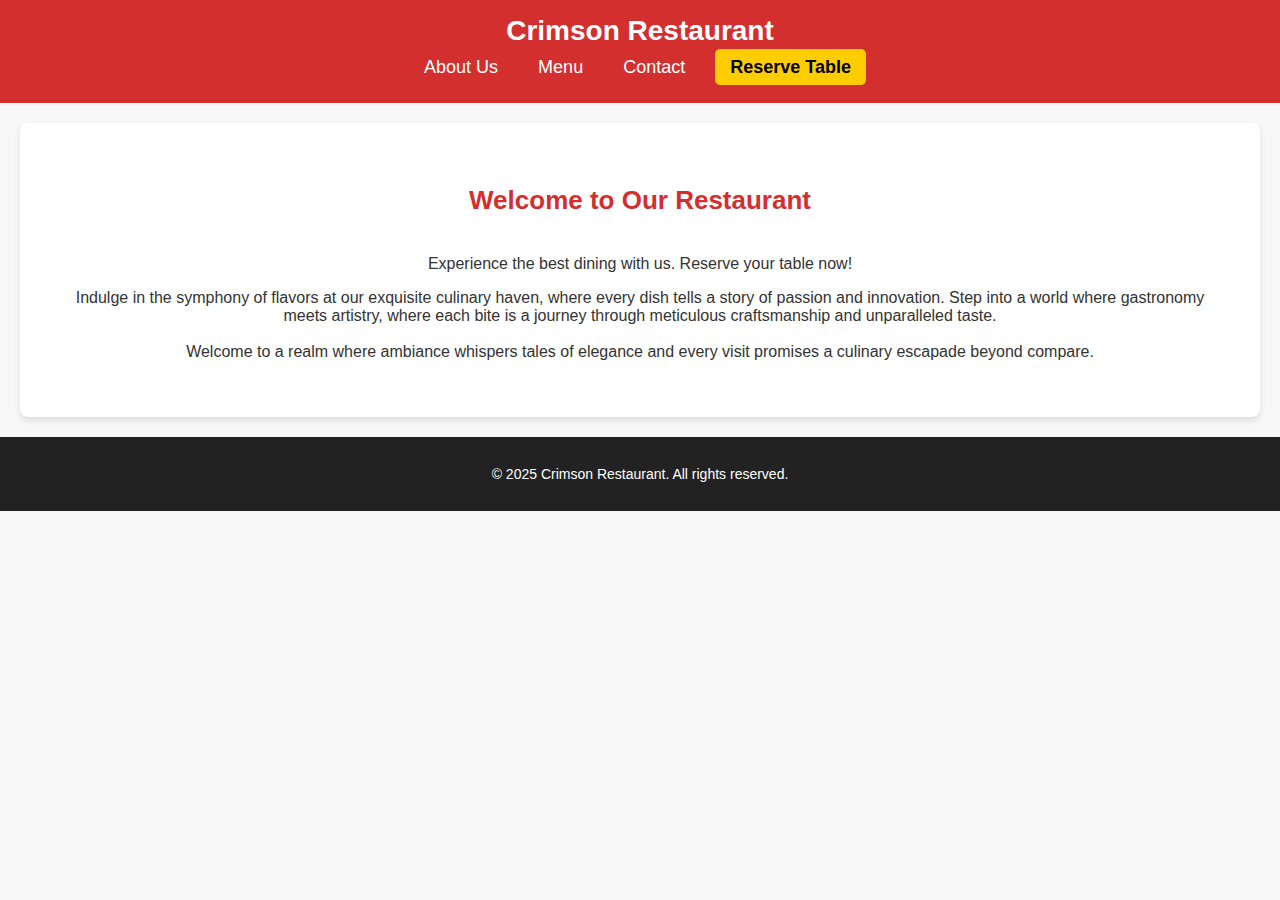
<file: index.html>
<!DOCTYPE html>
<html lang="en">
<head>
    <meta charset="UTF-8">
    <meta name="viewport" content="width=device-width, initial-scale=1.0">
    <title>Restaurant Table Reservation</title>
    <link rel="stylesheet" href="style.css">
</head>
<body>
    <header>
        <h1>Crimson Restaurant</h1>
        <nav>
            <ul>
                
                <li><a href="aboutus.html">About Us</a></li>
                <li><a href="menu.html">Menu</a></li>
                <li><a href="contact.html">Contact</a></li>
                <li><a href="reserve.html" class="reserve-button">Reserve Table</a></li>
            </ul>
        </nav>
    </header>

    <main>
        <section id="home">
            <h2>Welcome to Our Restaurant</h2>
            <p><br>Experience the best dining with us. Reserve your table now!</p>
              Indulge in the symphony of flavors at our exquisite culinary haven,
          where every dish tells a story of passion and innovation. Step into a
          world where gastronomy meets artistry, where each bite is a journey
          through meticulous craftsmanship and unparalleled taste. <br /><br />
          Welcome to a realm where ambiance whispers tales of elegance and every
          visit promises a culinary escapade beyond compare.
        </p>
        </section>

    </main>

    <footer>
        <p>&copy; 2025 Crimson Restaurant. All rights reserved.</p>
    </footer>
</body>
</html>
</file>
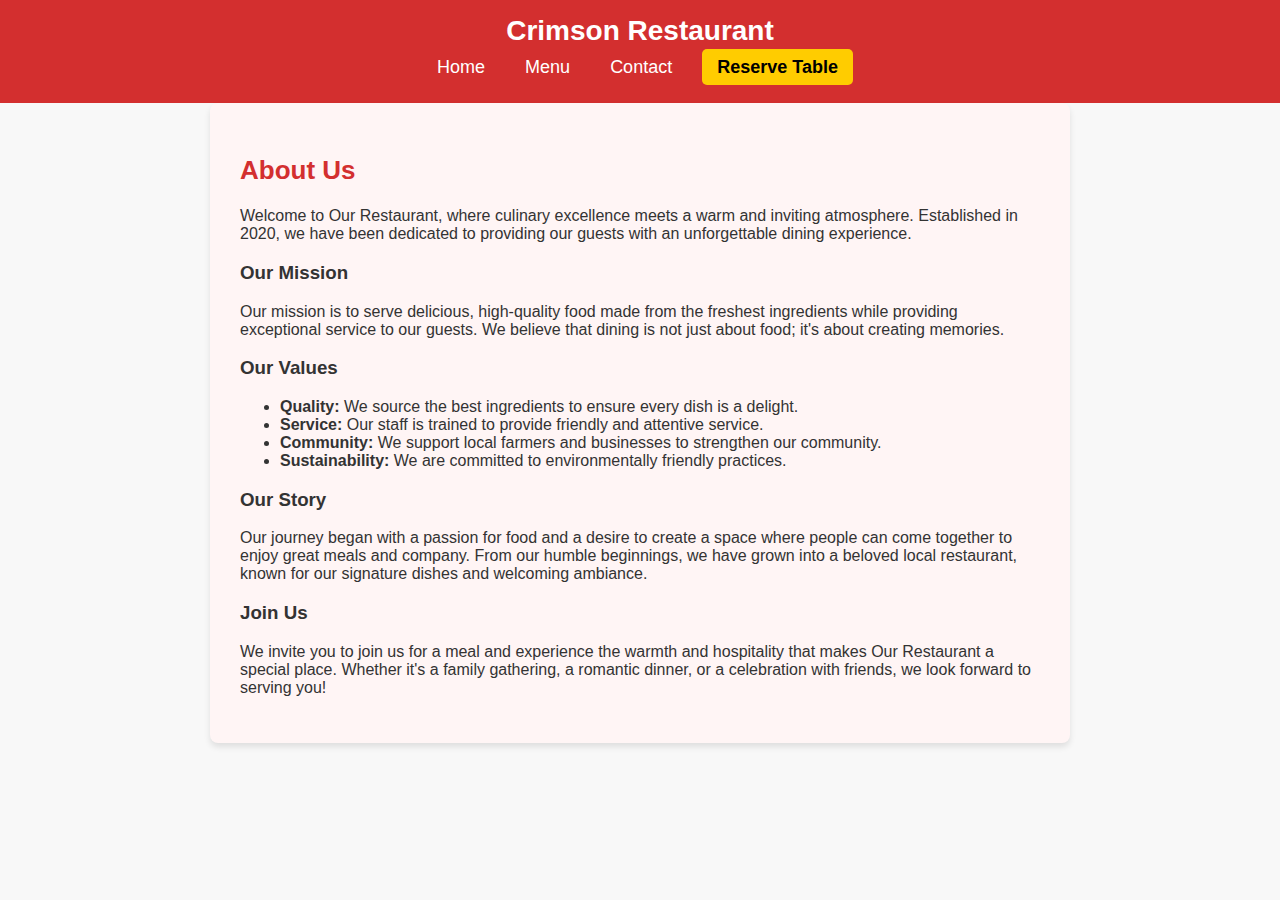
<file: aboutus.html>
<!DOCTYPE html>
<html lang="en">
<head>
    <meta charset="UTF-8">
    <meta name="viewport" content="width=device-width, initial-scale=1.0">
    <title>Restaurant Table Reservation</title>
    <link rel="stylesheet" href="style.css">
</head>
<body>
    <header>
        <h1>Crimson Restaurant</h1>
        <nav>
            <ul>
                <li><a href="index.html">Home</a></li>
                
                <li><a href="menu.html">Menu</a></li>
                <li><a href="contact.html">Contact</a></li>
                <li><a href="reserve.html" class="reserve-button">Reserve Table</a></li>
            </ul>
        </nav>
    </header>
<section id="about">
    <h2>About Us</h2>
    <p>Welcome to Our Restaurant, where culinary excellence meets a warm and inviting atmosphere. Established in 2020, we have been dedicated to providing our guests with an unforgettable dining experience.</p>
    
    <h3>Our Mission</h3>
    <p>Our mission is to serve delicious, high-quality food made from the freshest ingredients while providing exceptional service to our guests. We believe that dining is not just about food; it's about creating memories.</p>
    
    <h3>Our Values</h3>
    <ul>
        <li><strong>Quality:</strong> We source the best ingredients to ensure every dish is a delight.</li>
        <li><strong>Service:</strong> Our staff is trained to provide friendly and attentive service.</li>
        <li><strong>Community:</strong> We support local farmers and businesses to strengthen our community.</li>
        <li><strong>Sustainability:</strong> We are committed to environmentally friendly practices.</li>
    </ul>
    
    <h3>Our Story</h3>
    <p>Our journey began with a passion for food and a desire to create a space where people can come together to enjoy great meals and company. From our humble beginnings, we have grown into a beloved local restaurant, known for our signature dishes and welcoming ambiance.</p>
    
    <h3>Join Us</h3>
    <p>We invite you to join us for a meal and experience the warmth and hospitality that makes Our Restaurant a special place. Whether it's a family gathering, a romantic dinner, or a celebration with friends, we look forward to serving you!</p>
</section>
</file>
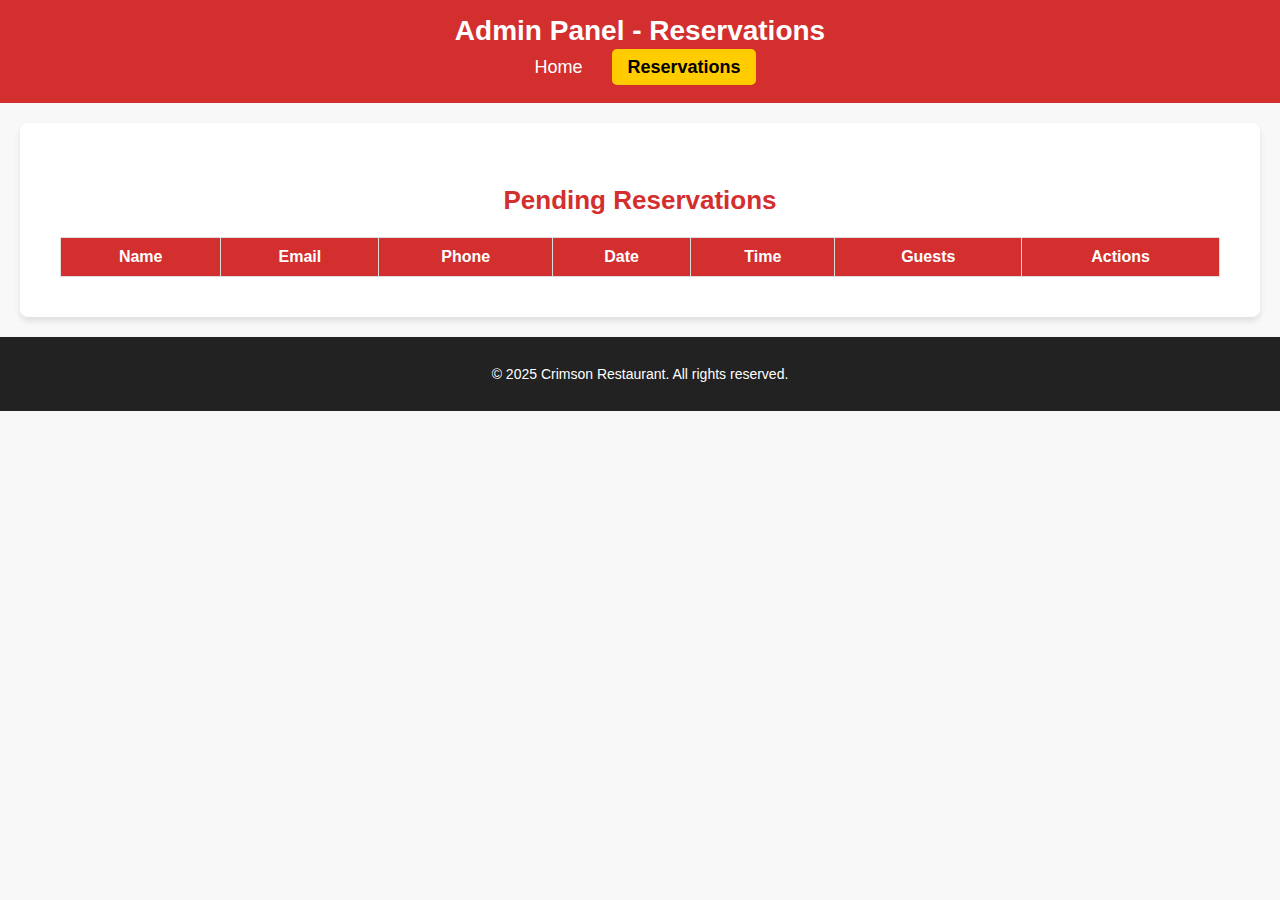
<file: admin.html>
<!DOCTYPE html>
<html lang="en">
<head>
    <meta charset="UTF-8">
    <meta name="viewport" content="width=device-width, initial-scale=1.0">
    <title>Crimson Restaurant</title>
    <link rel="stylesheet" href="style.css">
</head>
<body>
    <header>
        <h1>Admin Panel - Reservations</h1>
        <nav>
            <ul>
                <li><a href="index.html">Home</a></li>
                <li><a href="admin" class="reserve-button">Reservations</a></li>
            </ul>
        </nav>
    </header>

    <main>
        <section id="admin">
            <h2>Pending Reservations</h2>
            <table id="reservationTable">
                <thead>
                    <tr>
                        <th>Name</th>
                        <th>Email</th>
                        <th>Phone</th>
                        <th>Date</th>
                        <th>Time</th>
                        <th>Guests</th>
                        <th>Actions</th>
                    </tr>
                </thead>
                <tbody></tbody>
            </table>
        </section>
    </main>

    <footer>
        <p>&copy; 2025 Crimson Restaurant. All rights reserved.</p>
    </footer>

    <script>
        function loadReservations() {
            let reservations = JSON.parse(localStorage.getItem("reservations")) || [];
            let tableBody = document.querySelector("#reservationTable tbody");

            tableBody.innerHTML = "";

            reservations.forEach((res, index) => {
                let row = tableBody.insertRow();
                row.innerHTML = `
                    <td>${res.name}</td>
                    <td>${res.email}</td>
                    <td>${res.phone}</td>
                    <td>${res.date}</td>
                    <td>${res.time}</td>
                    <td>${res.guests}</td>
                    <td>
                        <button onclick="approveReservation(${index})">Approve</button>
                        <button onclick="denyReservation(${index})">Deny</button>
                    </td>
                `;
            });
        }

        function approveReservation(index) {
            let reservations = JSON.parse(localStorage.getItem("reservations")) || [];
            alert(`Reservation for ${reservations[index].name} has been approved!`);
            reservations.splice(index, 1);
            localStorage.setItem("reservations", JSON.stringify(reservations));
            loadReservations();
        }

        function denyReservation(index) {
            let reservations = JSON.parse(localStorage.getItem("reservations")) || [];
            alert(`Reservation for ${reservations[index].name} has been denied.`);
            reservations.splice(index, 1);
            localStorage.setItem("reservations", JSON.stringify(reservations));
            loadReservations();
        }

        document.addEventListener("DOMContentLoaded", loadReservations);
    </script>
</body>
</html>
</file>
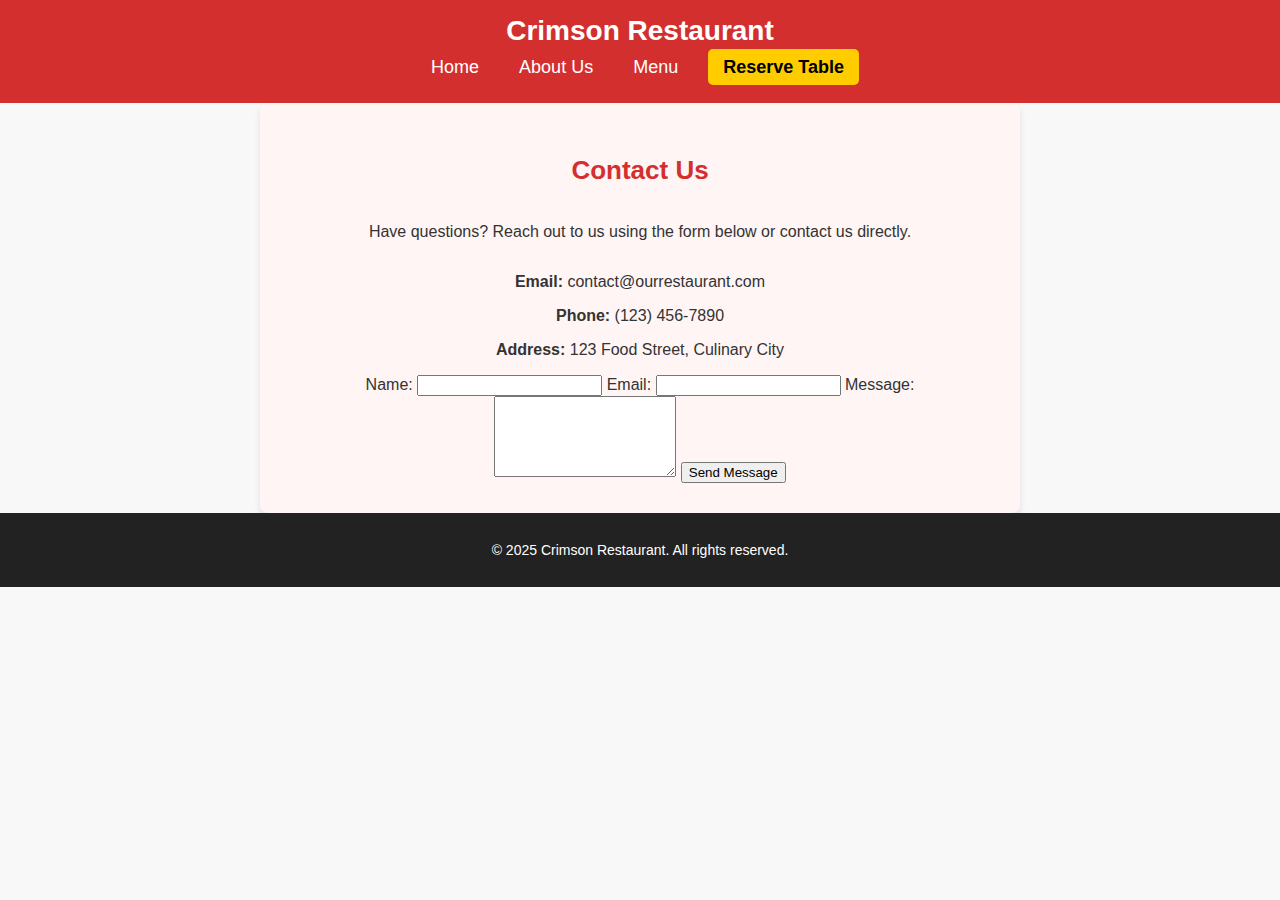
<file: contact.html>
<!DOCTYPE html>
<html lang="en">
<head>
    <meta charset="UTF-8">
    <meta name="viewport" content="width=device-width, initial-scale=1.0">
    <title>Contact Us - Our Restaurant</title>
    <link rel="stylesheet" href="style.css">
</head>
<body>
    <header>
        <h1>Crimson Restaurant</h1>
        <nav>
            <ul>
                <li><a href="index.html">Home</a></li>
                <li><a href="aboutus.html">About Us</a></li>
                <li><a href="menu.html">Menu</a></li>
                <li><a href="reserve.html" class="reserve-button">Reserve Table</a></li>
            </ul>
        </nav>
    </header>

    <main>
        <section id="contact">
            <h2>Contact Us</h2>
            <p>Have questions? Reach out to us using the form below or contact us directly.</p>
            
            <div class="contact-info">
                <p><strong>Email:</strong> contact@ourrestaurant.com</p>
                <p><strong>Phone:</strong> (123) 456-7890</p>
                <p><strong>Address:</strong> 123 Food Street, Culinary City</p>
            </div>

            <form action="#" method="post">
                <label for="name">Name:</label>
                <input type="text" id="name" name="name" required>

                <label for="email">Email:</label>
                <input type="email" id="email" name="email" required>

                <label for="message">Message:</label>
                <textarea id="message" name="message" rows="5" required></textarea>

                <button type="submit">Send Message</button>
            </form>
        </section>
    </main>

    <footer>
        <p>&copy; 2025 Crimson Restaurant. All rights reserved.</p>
    </footer>
</body>
</html>
</file>
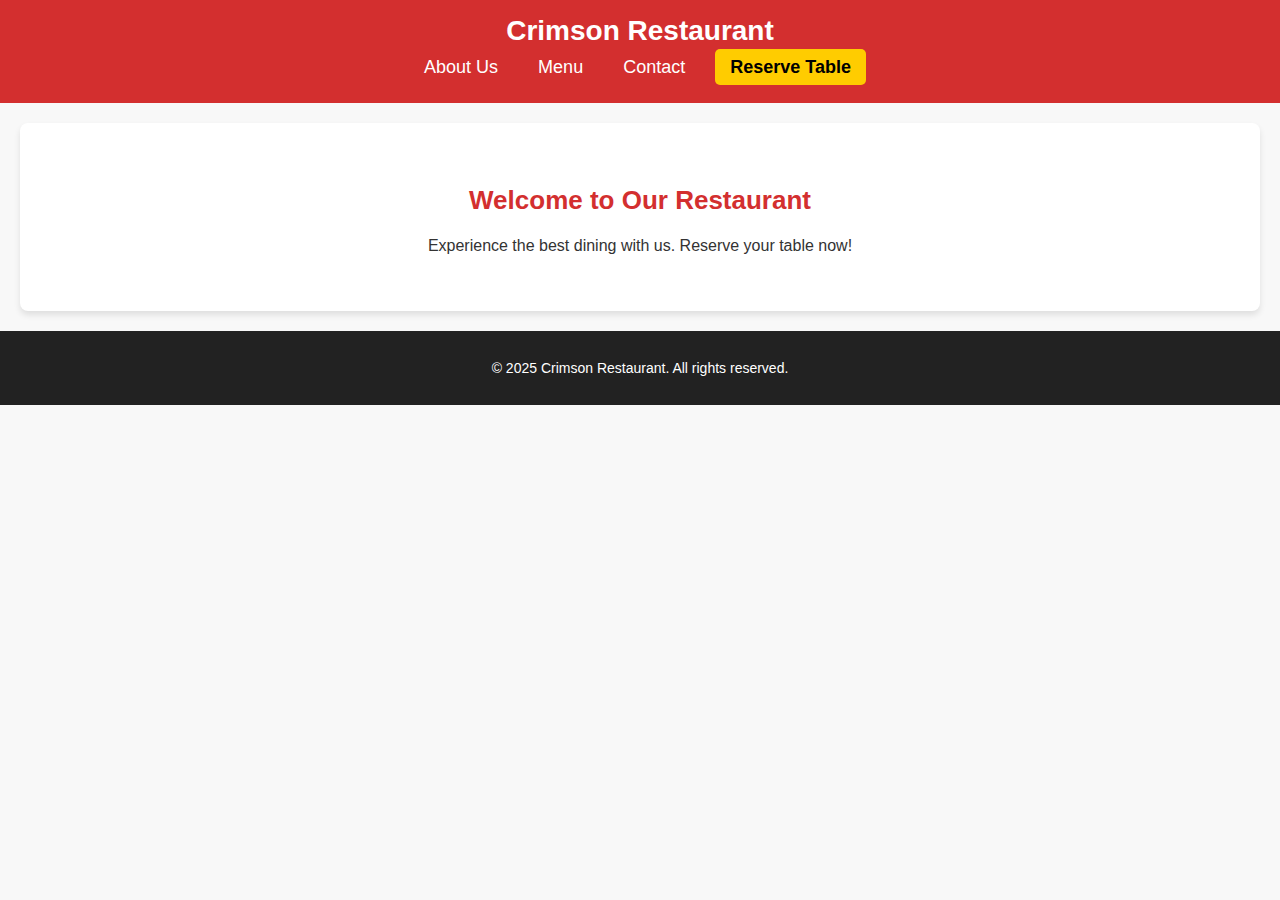
<file: home.html>
<!DOCTYPE html>
<html lang="en">
<head>
    <meta charset="UTF-8">
    <meta name="viewport" content="width=device-width, initial-scale=1.0">
    <title>Restaurant Table Reservation</title>
    <link rel="stylesheet" href="style.css">
</head>
<body>
    <header>
        <h1>Crimson Restaurant</h1>
        <nav>
            <ul>
                
                <li><a href="aboutus.html">About Us</a></li>
                <li><a href="menu.html">Menu</a></li>
                <li><a href="contact.html">Contact</a></li>
                <li><a href="reserve.html" class="reserve-button">Reserve Table</a></li>
            </ul>
        </nav>
    </header>

    <main>
        <section id="home">
            <h2>Welcome to Our Restaurant</h2>
            <p>Experience the best dining with us. Reserve your table now!</p>
        </section>
    </main>

    <footer>
        <p>&copy; 2025 Crimson Restaurant. All rights reserved.</p>
    </footer>
</body>
</html>
</file>
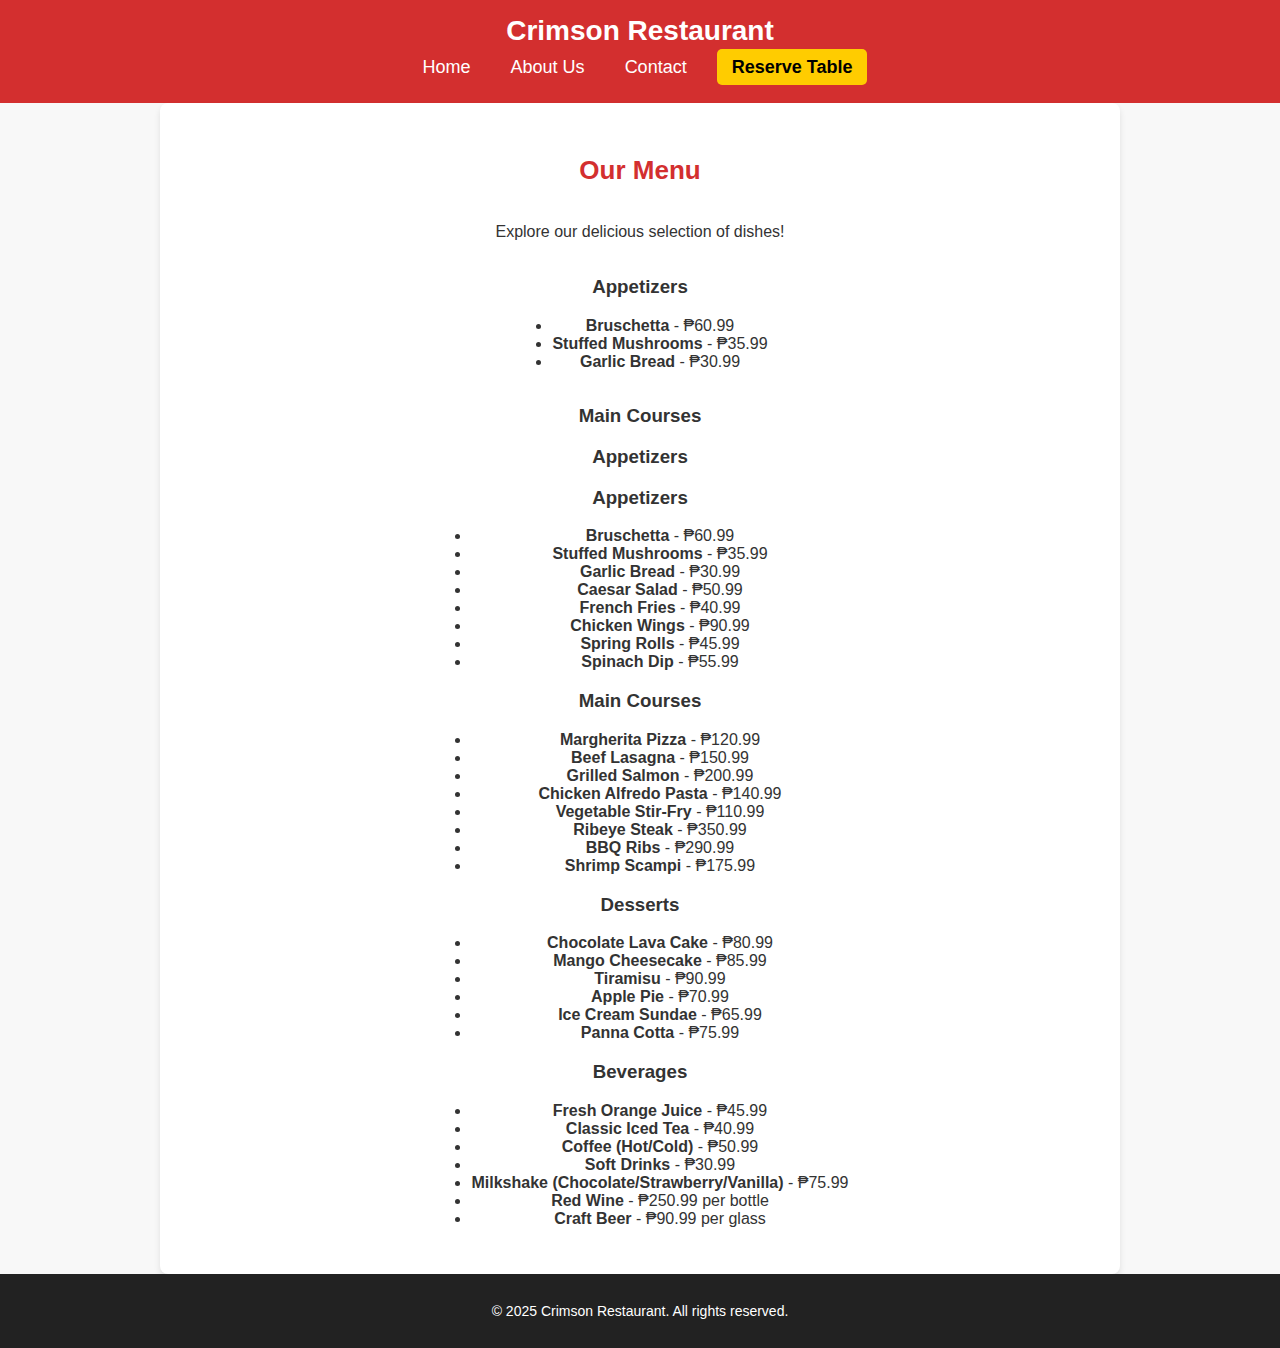
<file: menu.html>
<!DOCTYPE html>
<html lang="en">
<head>
    <meta charset="UTF-8">
    <meta name="viewport" content="width=device-width, initial-scale=1.0">
    <title>Menu - Our Restaurant</title>
    <link rel="stylesheet" href="style.css">
</head>
<body>
    <header>
        <h1>Crimson Restaurant</h1>
        <nav>
            <ul>
                <li><a href="index.html">Home</a></li>
                <li><a href="aboutus.html">About Us</a></li>
                <li><a href="contact.html">Contact</a></li>
                <li><a href="reserve.html" class="reserve-button">Reserve Table</a></li>
            </ul>
        </nav>
    </header>

    <main>
        <section id="menu">
            <h2>Our Menu</h2>
            <p>Explore our delicious selection of dishes!</p>

            <div class="menu-category">
                <h3>Appetizers</h3>
                <ul>
                    <li><strong>Bruschetta</strong> - ₱60.99</li>
                    <li><strong>Stuffed Mushrooms</strong> - ₱35.99</li>
                    <li><strong>Garlic Bread</strong> - ₱30.99</li>
                </ul>
            </div>

            <div class="menu-category">
                <h3>Main Courses</h3>
                <h3>Appetizers</h3>
<h3>Appetizers</h3>
<ul>
    <li><strong>Bruschetta</strong> - ₱60.99</li>
    <li><strong>Stuffed Mushrooms</strong> - ₱35.99</li>
    <li><strong>Garlic Bread</strong> - ₱30.99</li>
    <li><strong>Caesar Salad</strong> - ₱50.99</li>
    <li><strong>French Fries</strong> - ₱40.99</li>
    <li><strong>Chicken Wings</strong> - ₱90.99</li>
    <li><strong>Spring Rolls</strong> - ₱45.99</li>
    <li><strong>Spinach Dip</strong> - ₱55.99</li>
</ul>

<h3>Main Courses</h3>
<ul>
    <li><strong>Margherita Pizza</strong> - ₱120.99</li>
    <li><strong>Beef Lasagna</strong> - ₱150.99</li>
    <li><strong>Grilled Salmon</strong> - ₱200.99</li>
    <li><strong>Chicken Alfredo Pasta</strong> - ₱140.99</li>
    <li><strong>Vegetable Stir-Fry</strong> - ₱110.99</li>
    <li><strong>Ribeye Steak</strong> - ₱350.99</li>
    <li><strong>BBQ Ribs</strong> - ₱290.99</li>
    <li><strong>Shrimp Scampi</strong> - ₱175.99</li>
</ul>

<h3>Desserts</h3>
<ul>
    <li><strong>Chocolate Lava Cake</strong> - ₱80.99</li>
    <li><strong>Mango Cheesecake</strong> - ₱85.99</li>
    <li><strong>Tiramisu</strong> - ₱90.99</li>
    <li><strong>Apple Pie</strong> - ₱70.99</li>
    <li><strong>Ice Cream Sundae</strong> - ₱65.99</li>
    <li><strong>Panna Cotta</strong> - ₱75.99</li>
</ul>

<h3>Beverages</h3>
<ul>
    <li><strong>Fresh Orange Juice</strong> - ₱45.99</li>
    <li><strong>Classic Iced Tea</strong> - ₱40.99</li>
    <li><strong>Coffee (Hot/Cold)</strong> - ₱50.99</li>
    <li><strong>Soft Drinks</strong> - ₱30.99</li>
    <li><strong>Milkshake (Chocolate/Strawberry/Vanilla)</strong> - ₱75.99</li>
    <li><strong>Red Wine</strong> - ₱250.99 per bottle</li>
    <li><strong>Craft Beer</strong> - ₱90.99 per glass</li>
</ul>


            </div>
        </section>
    </main>

    <footer>
        <p>&copy; 2025  Crimson Restaurant. All rights reserved.</p>
    </footer>
</body>
</html>
</file>
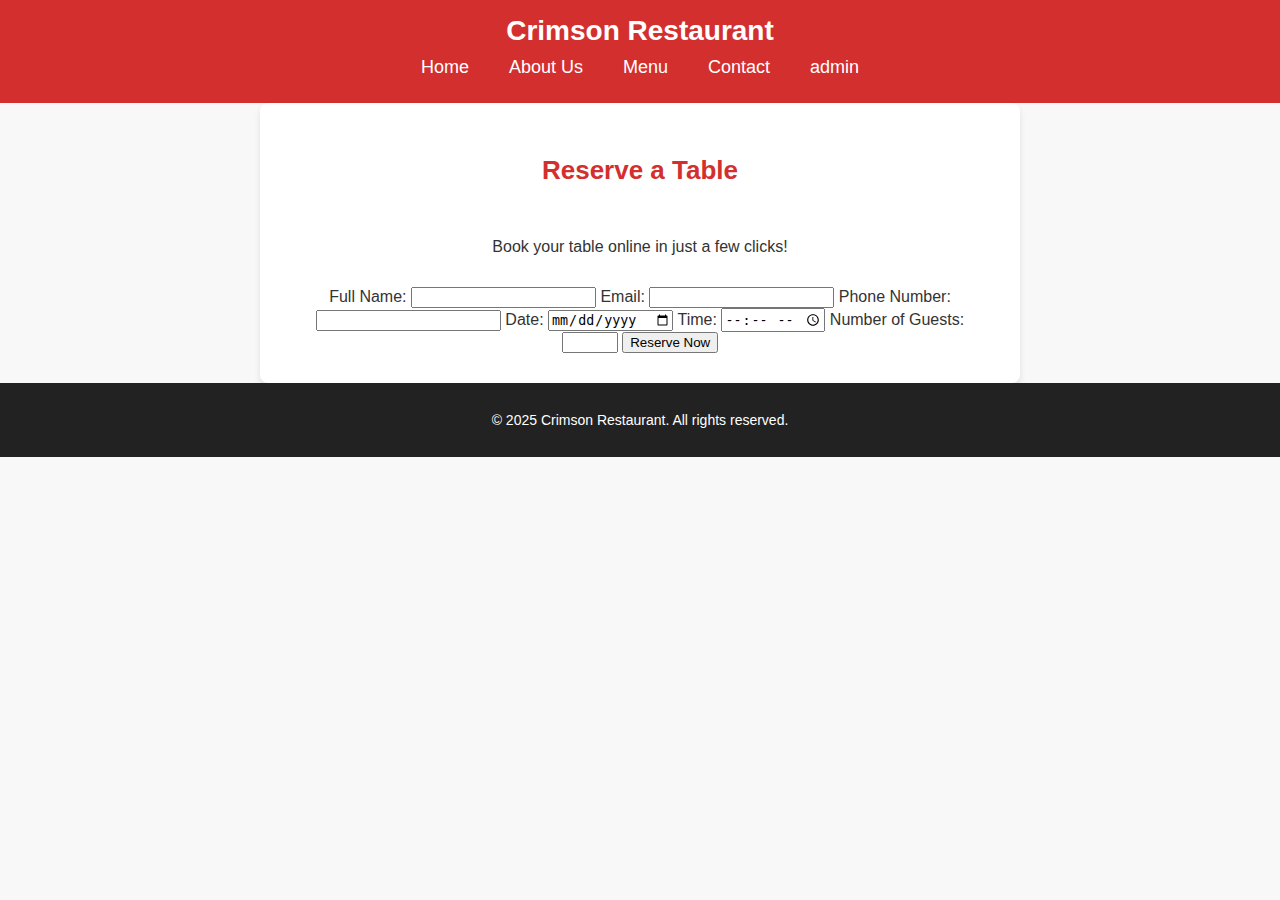
<file: reserve.html>
<!DOCTYPE html>
<html lang="en">
<head>
    <meta charset="UTF-8">
    <meta name="viewport" content="width=device-width, initial-scale=1.0">
    <title>Reserve a Table - Our Restaurant</title>
    <link rel="stylesheet" href="style.css">
</head>
<body>
    <header>
        <h1>Crimson Restaurant</h1>
        <nav>
            <ul>
                <li><a href="index.html">Home</a></li>
                <li><a href="aboutus.html">About Us</a></li>
                <li><a href="menu.html">Menu</a></li>
                <li><a href="contact.html">Contact</a></li>
                <li><a href="admin.html">admin</a></li>
            </ul>
        </nav>
    </header>

    <main>
        <section id="reserve">
            <h2>Reserve a Table</h2>
            <p>Book your table online in just a few clicks!</p>

            <form id="reservationForm">
                <label for="name">Full Name:</label>
                <input type="text" id="name" name="name" required>

                <label for="email">Email:</label>
                <input type="email" id="email" name="email" required>

                <label for="phone">Phone Number:</label>
                <input type="tel" id="phone" name="phone" required>

                <label for="date">Date:</label>
                <input type="date" id="date" name="date" required>

                <label for="time">Time:</label>
                <input type="time" id="time" name="time" required>

                <label for="guests">Number of Guests:</label>
                <input type="number" id="guests" name="guests" min="1" max="20" required>

                <button type="submit">Reserve Now</button>
            </form>
        </section>
    </main>

    <footer>
        <p>&copy; 2025 Crimson Restaurant. All rights reserved.</p>
    </footer>

    <script>
        document.getElementById("reservationForm").addEventListener("submit", function(event) {
            event.preventDefault();

            let reservation = {
                name: document.getElementById("name").value,
                email: document.getElementById("email").value,
                phone: document.getElementById("phone").value,
                date: document.getElementById("date").value,
                time: document.getElementById("time").value,
                guests: document.getElementById("guests").value
            };

            let reservations = JSON.parse(localStorage.getItem("reservations")) || [];
            reservations.push(reservation);
            localStorage.setItem("reservations", JSON.stringify(reservations));

            alert("Reservation submitted!");
            document.getElementById("reservationForm").reset();
        });
    </script>
</body>
</html>
</file>
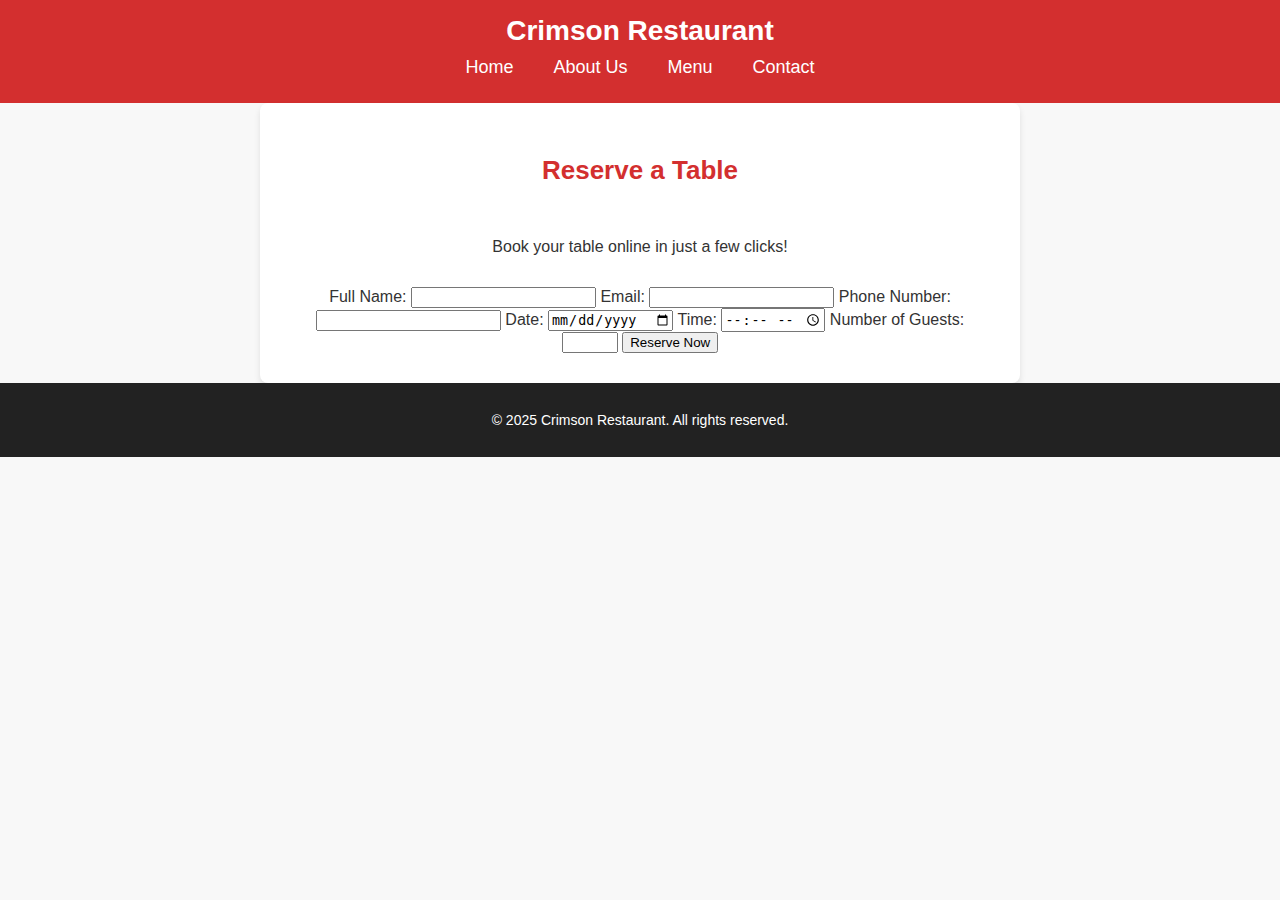
<file: reservetable.html>
<!DOCTYPE html>
<html lang="en">
<head>
    <meta charset="UTF-8">
    <meta name="viewport" content="width=device-width, initial-scale=1.0">
    <title>Reserve a Table - Our Restaurant</title>
    <link rel="stylesheet" href="style.css">
</head>
<body>
    <header>
        <h1>Crimson Restaurant</h1>
        <nav>
            <ul>
                <li><a href="index.html">Home</a></li>
                <li><a href="aboutus.html">About Us</a></li>
                <li><a href="menu.html">Menu</a></li>
                <li><a href="contact.html">Contact</a></li>
            
            </ul>
        </nav>
    </header>

    <main>
        <section id="reserve">
            <h2>Reserve a Table</h2>
            <p>Book your table online in just a few clicks!</p>

            <form id="reservationForm">
                <label for="name">Full Name:</label>
                <input type="text" id="name" name="name" required>

                <label for="email">Email:</label>
                <input type="email" id="email" name="email" required>

                <label for="phone">Phone Number:</label>
                <input type="tel" id="phone" name="phone" required>

                <label for="date">Date:</label>
                <input type="date" id="date" name="date" required>

                <label for="time">Time:</label>
                <input type="time" id="time" name="time" required>

                <label for="guests">Number of Guests:</label>
                <input type="number" id="guests" name="guests" min="1" max="20" required>

                <button type="submit">Reserve Now</button>
            </form>
        </section>
    </main>

    <footer>
        <p>&copy; 2025 Crimson Restaurant. All rights reserved.</p>
    </footer>

    <script>
        document.getElementById("reservationForm").addEventListener("submit", function(event) {
            event.preventDefault();

            let reservation = {
                name: document.getElementById("name").value,
                email: document.getElementById("email").value,
                phone: document.getElementById("phone").value,
                date: document.getElementById("date").value,
                time: document.getElementById("time").value,
                guests: document.getElementById("guests").value
            };

            let reservations = JSON.parse(localStorage.getItem("reservations")) || [];
            reservations.push(reservation);
            localStorage.setItem("reservations", JSON.stringify(reservations));

            alert("Reservation submitted!");
            document.getElementById("reservationForm").reset();
        });
    </script>
</body>
</html>
</file>
<file: style.css>
/* General Styles */
body {
    font-family: Arial, sans-serif;
    margin: 0;
    padding: 0;
    background-color: #f8f8f8;
    color: #333;
}

/* Header Styles */
header {
    background-color: #d32f2f;
    color: white;
    padding: 15px 0;
    text-align: center;
}

header h1 {
    margin: 0;
    font-size: 28px;
}

nav ul {
    list-style: none;
    padding: 0;
    margin: 10px 0;
    display: flex;
    justify-content: center;
    gap: 20px;
}

nav ul li {
    display: inline;
}

nav ul li a {
    color: white;
    text-decoration: none;
    font-size: 18px;
    padding: 10px;
    transition: 0.3s;
}

nav ul li a:hover {
    background-color: white;
    color: #d32f2f;
    border-radius: 5px;
}

.reserve-button {
    background-color: #ffcc00;
    color: black;
    padding: 8px 15px;
    border-radius: 5px;
    font-weight: bold;
}

/* Section Styles */
section {
    padding: 40px;
    text-align: center;
    background: white;
    margin: 20px;
    border-radius: 8px;
    box-shadow: 0px 4px 6px rgba(0, 0, 0, 0.1);
}

section h2 {
    color: #d32f2f;
    font-size: 26px;
}

/* Footer Styles */
footer {
    text-align: center;
    padding: 15px;
    background-color: #222;
    color: white;
    font-size: 14px;
}

/* About Us Page Styles */
#about {
    background-color: #fff5f5;
    text-align: left;
    max-width: 800px;
    margin: 0 auto;
    padding: 30px;
    border-radius: 8px;
    box-shadow: 0px 4px 6px rgba(0, 0, 0, 0.1);
}

/* Menu Page Styles */
#menu {
    background-color: #fff;
    text-align: center;
    max-width: 900px;
    margin: 0 auto;
    padding: 30px;
    border-radius: 8px;
    box-shadow: 0px 4px 6px rgba(0, 0, 0, 0.1);
    display: flex;
    flex-direction: column;
    align-items: center;
    justify-content: center;
}
/* Contact Page Styles */
#contact {
    background-color: #fff5f5;
    text-align: center;
    max-width: 700px;
    margin: 0 auto;
    padding: 30px;
    border-radius: 8px;
    box-shadow: 0px 4px 6px rgba(0, 0, 0, 0.1);
    display: flex;
    flex-direction: column;
    align-items: center;
    justify-content: center;
}

/* Reservation Page Styles */
#reserve {
    background-color: #fff;
    text-align: center;
    max-width: 700px;
    height: auto;
    margin: 0 auto;
    padding: 30px;
    border-radius: 8px;
    box-shadow: 0px 4px 6px rgba(0, 0, 0, 0.1);
    display: flex;
    flex-direction: column;
    align-items: center;
    justify-content: flex-start;
    gap: 15px;
}
/* Admin Panel Styles */
#admin table {
    width: 100%;
    border-collapse: collapse;
    margin-top: 20px;
}

#admin th, #admin td {
    border: 1px solid #ddd;
    padding: 10px;
    text-align: center;
}

#admin th {
    background-color: #d32f2f;
    color: white;
}

#admin button {
    padding: 5px 10px;
    margin: 5px;
    border: none;
    cursor: pointer;
}

#admin button:first-child {
    background-color: #28a745;
    color: white;
}

#admin button:last-child {
    background-color: #dc3545;
    color: white;
}
</file>
